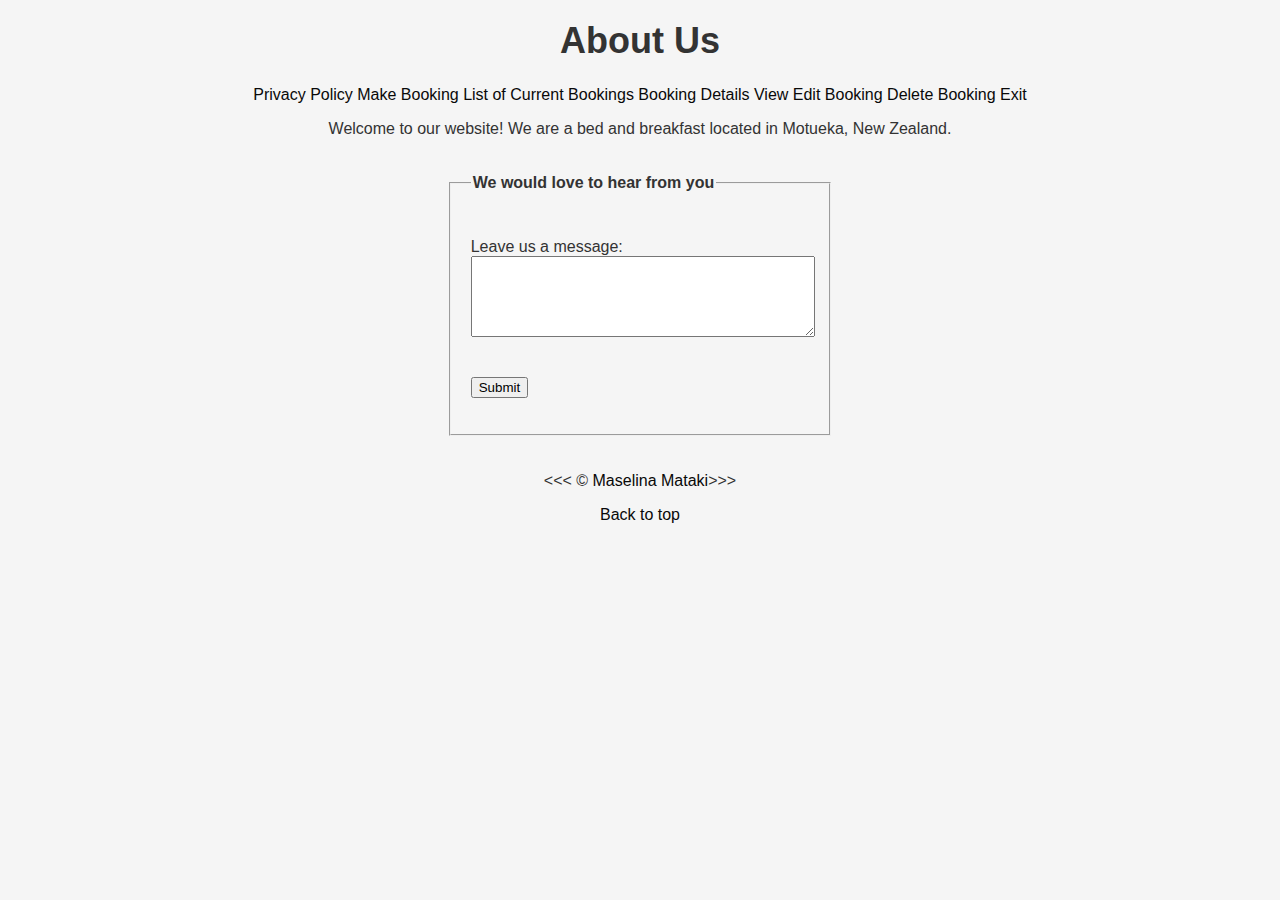
<file: about.html>
<!DOCTYPE html>
<html lang="en">
<head>
    <meta charset="UTF-8">
    <meta name="viewport" content="width=device-width, initial-scale=1">
    <title>About Us</title>
    <link rel="stylesheet" href="style.css">
</head>
<body>
        <h1 class="heading url-heading">About Us</h1>
    </div>

    <!-- ... (content related to the "About Us" page) ... -->

    <div class="topnav">
        <a href="privacypolicy.html">Privacy Policy</a>
        <a href="makeabooking.html">Make Booking</a>
        <a href="list_currentbookings.html">List of Current Bookings</a>
        <a href="showbooking_detailsview.html">Booking Details View</a>
        <a href="edit_booking.html">Edit Booking</a>
        <a href="delete_booking.html">Delete Booking</a>
        <a href="#" class="exit-button" onclick="window.close()">Exit</a>
    </div>

    <div class="container">

        <!-- Content of the "About Us" page goes here -->
        
        <p>Welcome to our website! We are a bed and breakfast located in Motueka, New Zealand.</p>
    </div>

  <form method="post" action="contact_form.php">
    <fieldset>
        <legend>We would love to hear from you</legend>
      
        <p>
            <label for="message">Leave us a message:</label>
            <textarea id="message" name="message" rows="5" required></textarea>
        </p>
        <p>
            <input type="submit" value="Submit">
        </p>
    </fieldset>
</form>

</div>
    <footer>
        <p>&lt;&lt;&lt; &copy; <a href="about.html">Maselina Mataki</a>&gt;&gt;&gt;</p>
        <p><a href="#">Back to top</a></p>
    </footer>
</body>
</html>
</file>
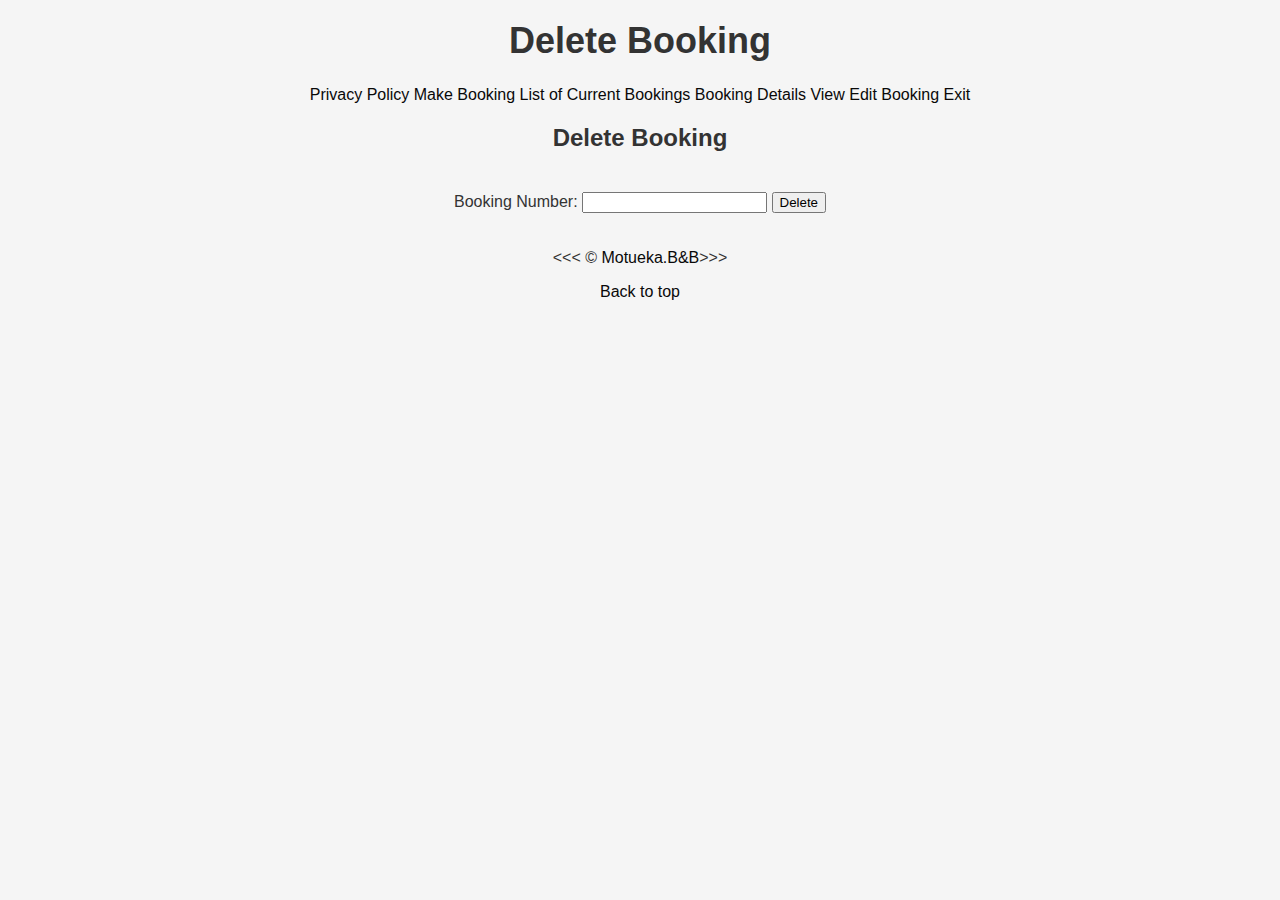
<file: delete_booking.html>
<!DOCTYPE html>
<html lang="en">
<head>
    <meta charset="UTF-8">
    <meta name="viewport" content="width=device-width, initial-scale=1">
    <title>Delete Booking</title>
    <link rel="stylesheet" href="style.css">
</head>
<body>
        <h1 class="heading url-heading">Delete Booking</h1>
    </div>

    <!-- ... (content related to deleting a booking) ... -->

    <div class="topnav">
        <a href="privacypolicy.html">Privacy Policy</a>
        <a href="makeabooking.html">Make Booking</a>
        <a href="list_currentbookings.html">List of Current Bookings</a>
        <a href="showbooking_detailsview.html">Booking Details View</a>
        <a href="edit_booking.html">Edit Booking</a>
        <a href="#" class="exit-button" onclick="window.close()">Exit</a>
    </div>

    <div>
        <h2>Delete Booking</h2>
        <form method="POST" action="delete_booking.php">
            <label for="bookingNumber">Booking Number:</label>
            <input type="text" id="bookingNumber" name="bookingNumber" required>
            <input type="submit" value="Delete">
        </form>
    </div>

    <footer>
        <p>&lt;&lt;&lt; &copy; <a href="about.html">Motueka.B&B</a>&gt;&gt;&gt;</p>
        <p><a href="#">Back to top</a></p>
    </footer>
</body>
</html>
</file>
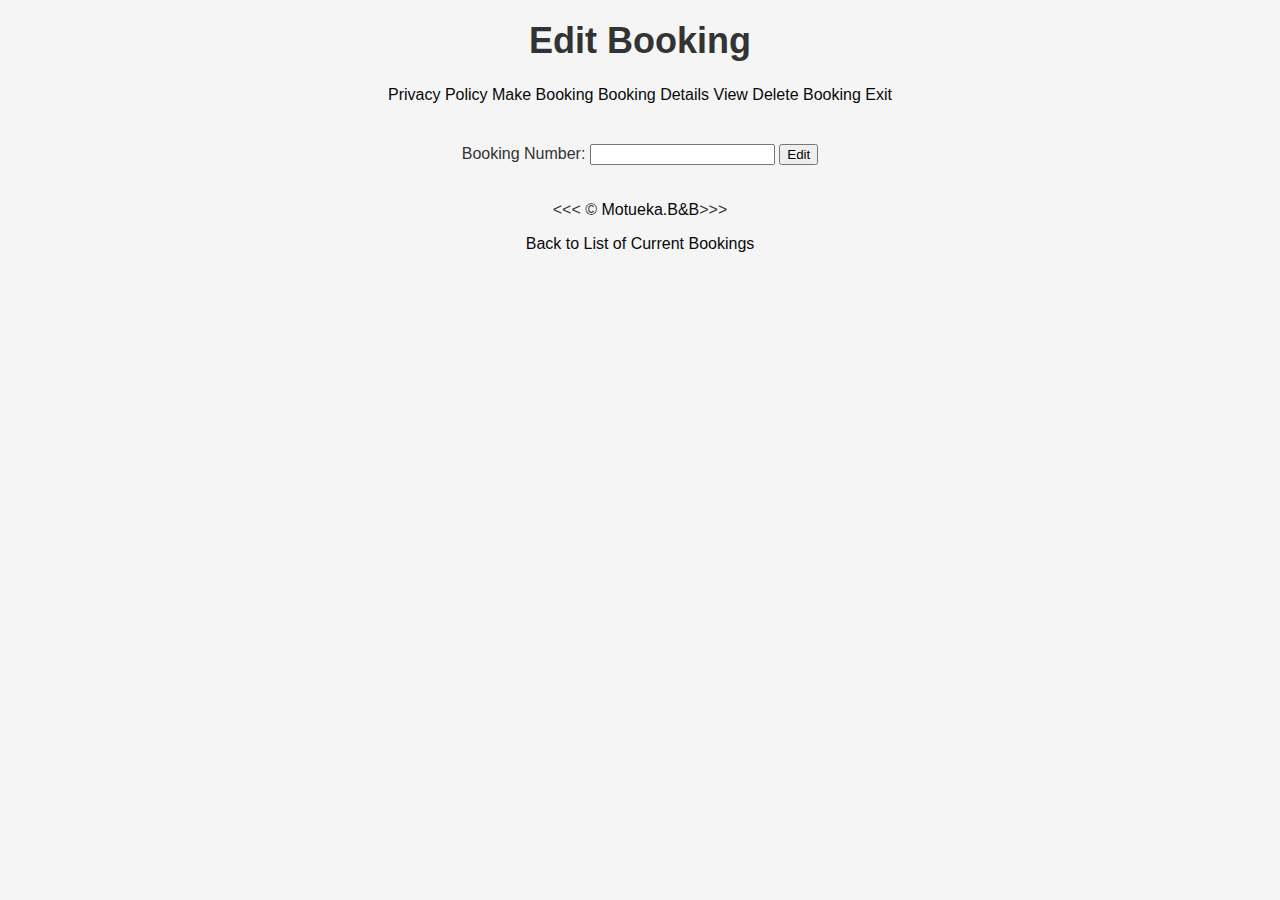
<file: edit_booking.html>
<!DOCTYPE html>
<html lang="en">
<head>
    <meta charset="UTF-8">
    <meta name="viewport" content="width=device-width, initial-scale=1">
    <title>Edit Booking</title>
    <link rel="stylesheet" href="style.css">
</head>
<body>
    <div>
        <h1 class="heading url-heading">Edit Booking</h1>
    </div>


    <div class="topnav">
        <a href="privacypolicy.html">Privacy Policy</a>
        <a href="makeabooking.html">Make Booking</a>
        <a href="showbooking_detailsview.html">Booking Details View</a>
        <a href="delete_booking.html">Delete Booking</a>
        <a href="#" class="exit-button" onclick="window.close()">Exit</a>
    </div>
    <div>
        <form method="POST" action="edit_booking.php">
            <label for="bookingNumber">Booking Number:</label>
            <input type="text" id="bookingNumber" name="bookingNumber" required>
            <input type="submit" value="Edit">
        </form>
    </div>

    <footer>
        <p>&lt;&lt;&lt; &copy; <a href="about.html">Motueka.B&B</a>&gt;&gt;&gt;</p>
        <p><a href="list_currentbookings.php">Back to List of Current Bookings</a></p>
    </footer>
</body>
</html>
</file>
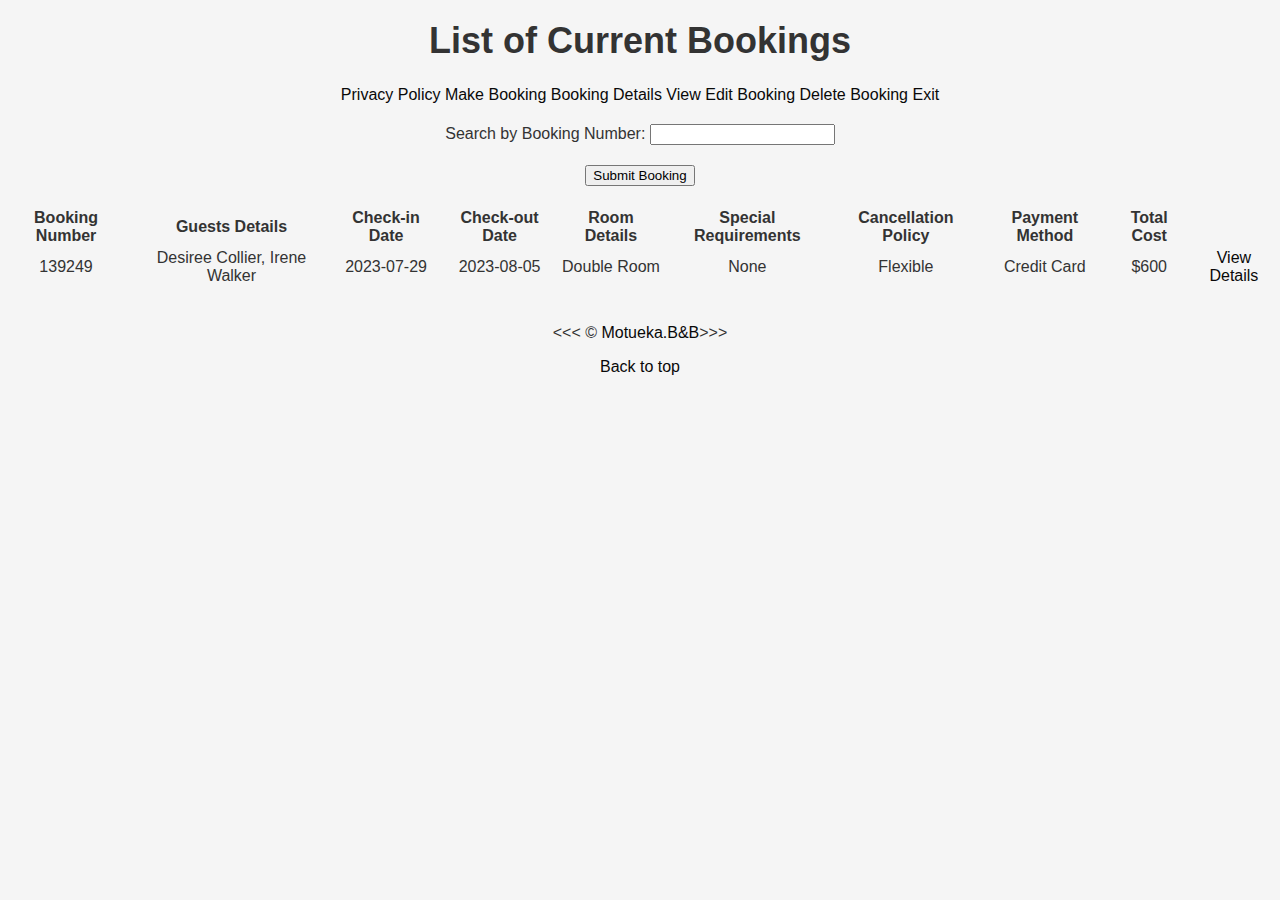
<file: List_currentbookings.html>
<!DOCTYPE html>
<html lang="en">
<head>
    <meta charset="UTF-8">
    <meta name="viewport" content="width=device-width, initial-scale=1">
    <title>List of Current Bookings</title> 
    <link rel="stylesheet" href="style.css">
</head>

<div class="container">
    <h1 class="heading url-heading">List of Current Bookings</h1>
</div>

<body>
    <div class="topnav">
        <a href="privacypolicy.html">Privacy Policy</a>
        <a href="makeabooking.html">Make Booking</a>
        <a href="showbooking_detailsview.html">Booking Details View</a>
        <a href="edit_booking.html">Edit Booking</a>
        <a href="delete_booking.html">Delete Booking</a>
        <a href="#" class="exit-button" onclick="window.close()">Exit</a>
    </div>

    <div>

        <form id="searchForm">
            <label for="bookingNumber">Search by Booking Number:</label>
            <input type="text" id="bookingNumber" name="bookingNumber" required
                   pattern="[0-9]{6}" title="Please enter a 6-digit booking number.">

        </form>

        <form method="POST" action="list_currentbookings.php">
            <!-- Rest of your form fields -->
            <input type="submit" value="Submit Booking" class="submit-button">
        </form>
        


        <table class="current-bookings-table">
            <tr>
                <th>Booking Number</th>
                <th>Guests Details</th>
                <th>Check-in Date</th>
                <th>Check-out Date</th>
                <th>Room Details</th>
                <th>Special Requirements</th>
                <th>Cancellation Policy</th>
                <th>Payment Method</th>
                <th>Total Cost</th>
            </tr>

            <!-- Rows for bookings will go here -->

            <tr>
                <td>139249</td>
                <td>Desiree Collier, Irene Walker</td>
                <td>2023-07-29</td>
                <td>2023-08-05</td>
                <td>Double Room</td>
                <td>None</td>
                <td>Flexible</td>
                <td>Credit Card</td>
                <td>$600</td>
                <td><a href="booking_details_view.php?bookingID=139249">View Details</a></td>
            </tr>
        </table>
    </div>

    <footer>
            <p>&lt;&lt;&lt; &copy; <a href="about.html">Motueka.B&B</a>&gt;&gt;&gt;</p>
            <p><a href="#">Back to top</a></p>
    </footer>
</body>
</html>
</file>
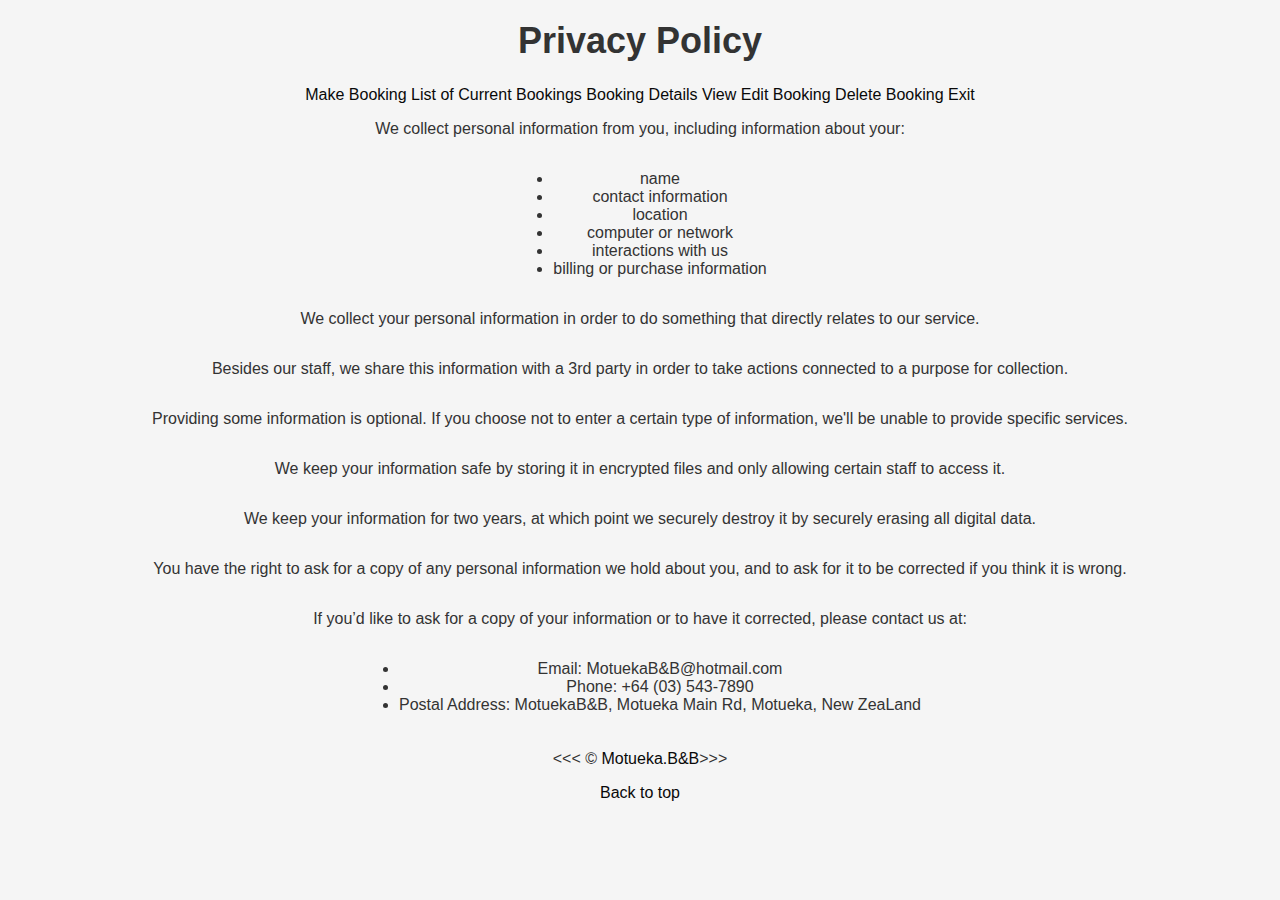
<file: privacypolicy.html>
<!DOCTYPE html>
<html lang="en">
<head><meta charset="UTF-8">
    <meta name="viewport" content="width=device-width, initial-scale=1">
    <title>Privacy Policy</title>
    <link rel="stylesheet" type="text/css" href="style.css">
</head>
  
<body>
    <h1 class="heading url-heading">Privacy Policy</h1>
</div>

<div class="topnav">
    <a href="makeabooking.html">Make Booking</a>
    <a href="list_currentbookings.html">List of Current Bookings</a>
    <a href="showbooking_detailsview.html">Booking Details View</a>
    <a href="edit_booking.html">Edit Booking</a>
    <a href="delete_booking.html">Delete Booking</a>
    <a href="#" class="exit-button" onclick="window.close()">Exit</a>
</div>


<p>We collect personal information from you, including information about your:</p>
<ul>
    <li>name</li>
    <li>contact information</li>
    <li>location</li>
    <li>computer or network</li>
    <li>interactions with us</li>
    <li>billing or purchase information</li>
</ul>

<p>We collect your personal information in order to do something that directly relates to our service.</p>

<p>Besides our staff, we share this information with a 3rd party in order to take actions connected to a purpose for collection.</p>

<p>Providing some information is optional. If you choose not to enter a certain type of information, we'll be unable to provide specific services.</p>

<p>We keep your information safe by storing it in encrypted files and only allowing certain staff to access it.</p>

<p>We keep your information for two years, at which point we securely destroy it by securely erasing all digital data.</p>

<p>You have the right to ask for a copy of any personal information we hold about you, and to ask for it to be corrected if you think it is wrong.</p>
    <p>If you’d like to ask for a copy of your information or to have it corrected, please contact us at:</p>

<ul>
    <li>Email: MotuekaB&B@hotmail.com</li>
    <li>Phone: +64 (03) 543-7890</li>
    <li>Postal Address: MotuekaB&B, Motueka Main Rd, Motueka, New ZeaLand</li>
</ul>
<div>
<footer>
    <p>&lt;&lt;&lt; &copy; <a href="about.html">Motueka.B&B</a>&gt;&gt;&gt;</p>
    <p><a href="#">Back to top</a></p>
</footer>
</div>
</body>
</html>
</file>
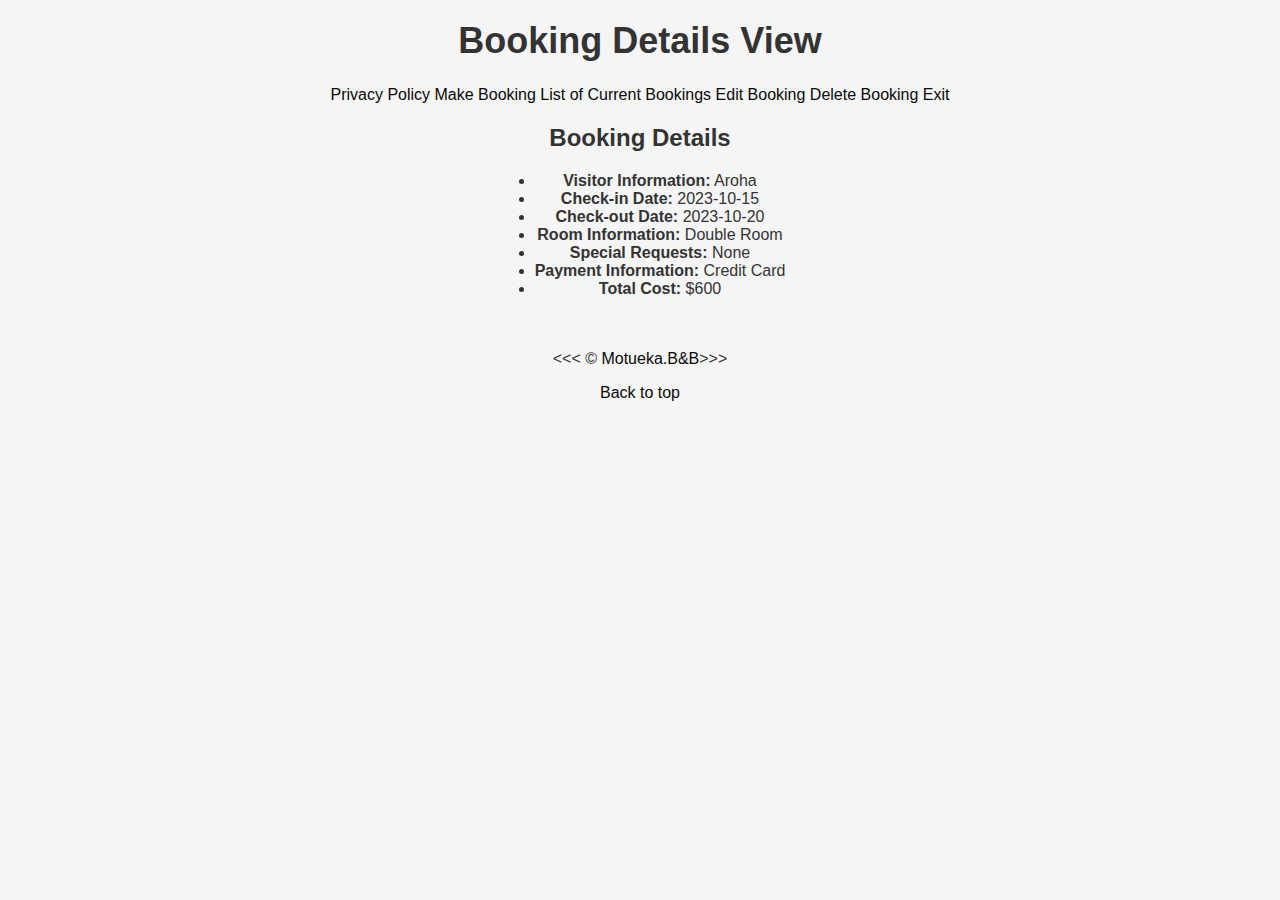
<file: showbooking_detailsview.html>
<!DOCTYPE html>
<html lang="en">
<head>
    <meta charset="UTF-8">
    <meta name="viewport" content="width=device-width, initial-scale=1">
    <title>Booking Details View</title>
    <link rel="stylesheet" href="style.css">
</head>
<body>
    <h1 class="heading url-heading">Booking Details View</h1>

    <div class="topnav">
        <a href="privacypolicy.html">Privacy Policy</a>
        <a href="makeabooking.html">Make Booking</a>
        <a href="list_currentbookings.html">List of Current Bookings</a>
        <a href="edit_booking.html">Edit Booking</a>
        <a href="delete_booking.html">Delete Booking</a>
        <a href="#" class="exit-button" onclick="window.close()">Exit</a>
    </div>


    <div class="booking-details">
        <h2>Booking Details</h2>
        <ul>
            <li><strong>Visitor Information:</strong> Aroha</li>
            <li><strong>Check-in Date:</strong> 2023-10-15</li>
            <li><strong>Check-out Date:</strong> 2023-10-20</li>
            <li><strong>Room Information:</strong> Double Room</li>
            <li><strong>Special Requests:</strong> None</li>
            <li><strong>Payment Information:</strong> Credit Card</li>
            <li><strong>Total Cost:</strong> $600</li>
        </ul>
    </div>

    <!-- ... (other content) ... -->

 
    <footer>
        <p>&lt;&lt;&lt; &copy; <a href="about.html">Motueka.B&B</a>&gt;&gt;&gt;</p>
        <p><a href="#">Back to top</a></p>
    </footer>
</body>
</html>
</file>
<file: style.css>
/* about page
  
<style>

  /* CSS to style the form */
  form {
    margin-top: 20px; 
    text-align: left; 
}

fieldset {
    padding: 20px; 
    max-width: 500px; 
    margin: 0 auto; 
}

legend {
    font-weight: bold; 
    margin-bottom: 10px; 
}

textarea {
    width: 100%; 
    resize: vertical; 
}
    /* Add CSS styles for centering the submit button */
    .center-button {
        text-align: center;
    }
    .center-button input[type="submit"] {
        margin-left: 10px; /* Adjust the margin as needed */
    }

/* Makeabooking page
/* style.css */
/* Center-align the entire content */
body {
    display: flex;
    flex-direction: column;
    align-items: center;
    text-align: center;
    margin: 0;
    padding: 0;
    min-height: 100vh;
}

/* Center-align the navigation links within the topnav */
.topnav {
    text-align: center;
}

/* Center-align the heading */
.heading {
    margin-top: 20px;
}

/* Center-align the submit button */
input[type="submit"] {
    margin-top: 20px;
}

/* Center-align the footer */
footer {
    margin-top: 20px;
}

  /* about page
  /* CSS to style the form */
  form {
    margin-top: 20px; 
    text-align: left; 
}

fieldset {
    padding: 20px; 
    max-width: 500px; 
    margin: 0 auto; 
}

legend {
    font-weight: bold; 
    margin-bottom: 10px; 
}

textarea {
    width: 100%; 
    resize: vertical; 
}

/* List_currentbookings page
/* Add this to your style.css */
<style>
        /* Add CSS for the layout */
        .form-container {
            display: flex;
            align-items: center;
        }

        .form-container label {
            margin-right: 10px;
        }
    </style>
/* Center-align the entire content */
body {
    display: flex;
    flex-direction: column;
    align-items: center;
    text-align: center;
    margin: 0;
    padding: 0;
    min-height: 100vh;
}

/* Center-align the navigation links within the topnav */
.topnav {
    text-align: center;
}

/* Center-align the heading */
.heading {
    margin-top: 20px;
}

/* Center-align the form */
form#searchForm {
    margin-top: 20px;
    text-align: center; /* Center-align the form contents */
}

/* Center-align the submit button and provide spacing */
.submit-button {
    margin-top: 20px; /* Adjust the margin as needed */
    display: block;
    margin: 20px auto; /* Center the button horizontally and add vertical margin */
}


/* Center-align the footer */
footer {
    margin-top: 20px;
}


/* Editbooking page 
/* style.css */

/* Center-align the entire content */
body {
    display: flex;
    flex-direction: column;
    align-items: center;
    text-align: center;
    margin: 0;
    padding: 0;
    min-height: 100vh;
}

/* Center-align the navigation links within the topnav */
.topnav {
    text-align: center;
}

/* Center-align the heading */
.heading {
    margin-top: 20px;
}

/* Center-align the form */
form {
    margin-top: 20px;
    text-align: center;
}

/* Center-align the footer */
footer {
    margin-top: 20px;
}

/* Privacy Policy

/* Reset some default styles */
body {
    margin: 0;
    padding: 0;
    font-family: Arial, sans-serif;
    background-color: #f5f5f5; /* Background color for the entire page */
    color: #333; /* Text color */
}

/* Header styles */
.header-image {
    background-image: url('img/RippleSand.jpeg\ .tiff');
    background-size: cover;
    text-align: center;
    color: #fff; /* Text color for the header */
    padding: 100px;
    box-shadow: 0px 0px 10px rgba(0, 0, 0, 0.2); /* Add a subtle shadow */
}

.heading {
    font-size: 36px;
}

/* Content container styles */
.content-container {
    background-color: #fff; /* Background color for the content */
    padding: 20px;
    margin: 20px;
    box-shadow: 0px 0px 10px rgba(0, 0, 0, 0.1); /* Add a subtle shadow */
}

/* Style links */
a {
    color: #090909; /* Link color */
    text-decoration: none;
    transition: color 0.3s;
}

a:hover {
    color: #757f89; /* Link color on hover */
}

/* Media query for responsive design (adjust as needed) */
@media (max-width: 768px) {
    /* Add styles for smaller screens */
}
/* delete_booking page
/* Center-align the entire content */
body {
    display: flex;
    flex-direction: column;
    align-items: center;
    text-align: center;
    margin: 0;
    padding: 0;
    min-height: 100vh;
}

/* Center-align the navigation links within the topnav */
.topnav {
    text-align: center;
}

/* Center-align the heading */
.heading {
    margin-top: 20px;
}

/* Center-align the form */
form {
    margin-top: 20px;
    text-align: left;
}

/* Center-align the footer */
footer {
    margin-top: 20px;
}

/* Style the error message */
.error-message {
    color: red;
    display: none;
}
</file>
